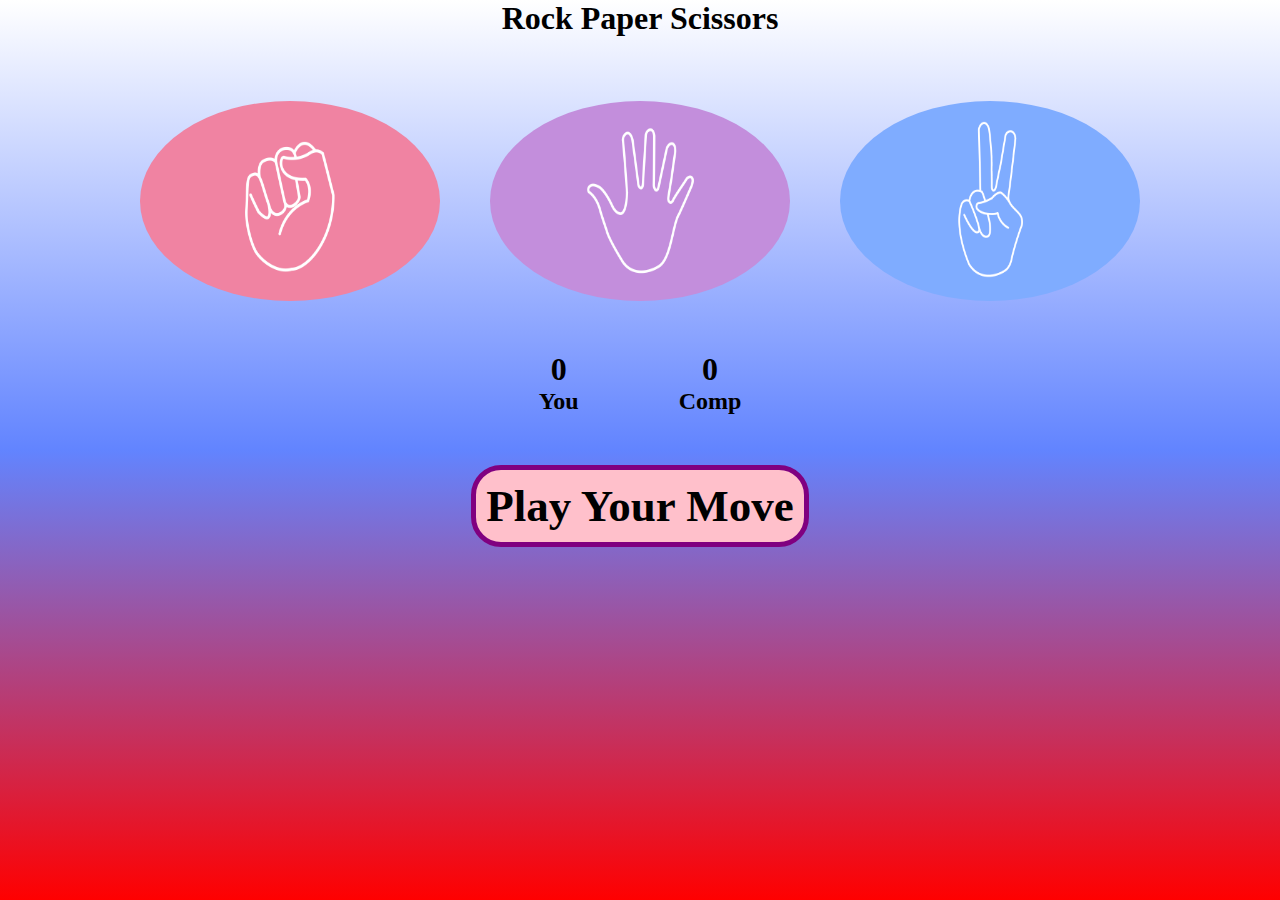
<file: RockPaperScissor/index.html>
<!DOCTYPE html>
<html lang="en">

<head>
    <meta charset="UTF-8">
    <meta name="viewport" content="width=device-width, initial-scale=1.0">
    <title>RockPaperScissor</title>
    <link rel="stylesheet" href="style.css">
</head>

<body>

    <div class="nav">
        <h1>Rock Paper Scissors</h1>
    </div>

    <div class="img-container">
        <img id="rock" src="rock.png" alt="">
        <img id="paper" src="paper.png" alt="">
        <img id="scissor" src="scissors.png" alt="">
    </div>

    <div class="info">

        <div class="score">

            <div class="user">
                <h1 id="userScore">0</h1>
                <h2>You</h2>
            </div>

            <div class="comp">
                <h1 id="compScore">0</h1>
                <h2>Comp</h2>
            </div>

        </div>

        <div class="move">
            <button id="pick">Play Your Move</button>
        </div>

    </div>

    <script src="script.js"></script>
</body>

</html>
</file>
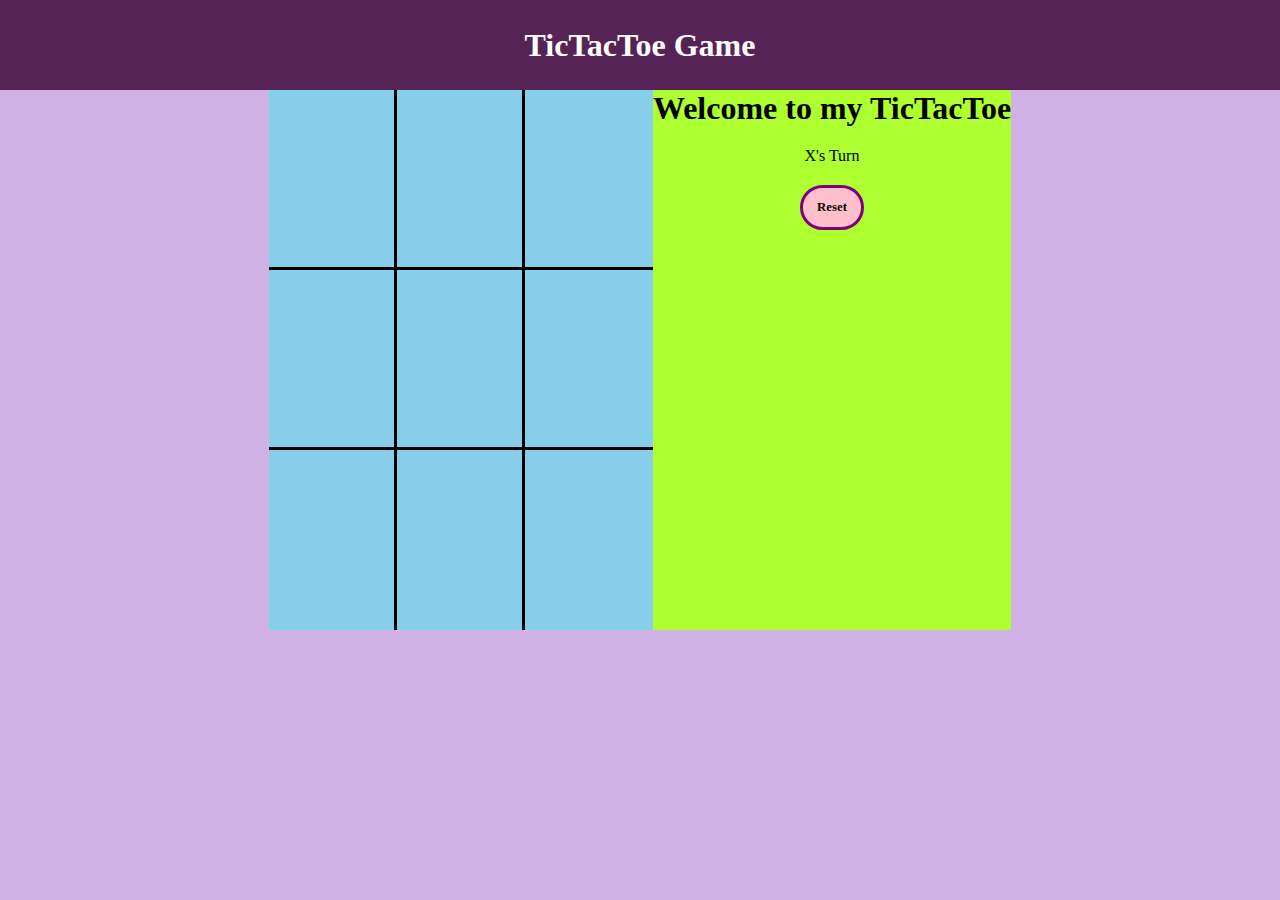
<file: TicTacToe/index.html>
<!DOCTYPE html>
<html lang="en">

<head>
    <meta charset="UTF-8">
    <meta name="viewport" content="width=device-width, initial-scale=1.0">
    <title>Document</title>
    <link rel="stylesheet" href="style.css">
</head>

<body>

    <div class="nav">
        <h1>TicTacToe Game</h1>
    </div>

    <div class="container">
        <div class="boxes">
            <div class="box bt-0 bl-0"></div>
            <div class="box bt-0 bl-0"></div>
            <div class="box bt-0 bl-0 br-0"></div>
            <div class="box bt-0 bl-0"></div>
            <div class="box bt-0 bl-0"></div>
            <div class="box bt-0 bl-0 br-0"></div>
            <div class="box bt-0 bl-0 bb-0"></div>
            <div class="box bt-0 bl-0 bb-0"></div>
            <div class="box bt-0 bl-0 bb-0 br-0"></div>
        </div>

        <div class="info">
            <h1>Welcome to my TicTacToe</h1>
            <div id="status">X's Turn</div>
            <img src="excited.gif" alt="" id="win-img" class="hide">
            <button id="resetBtn">Reset</button>
        </div>
    </div>

    <script src="script.js"></script>

</body>

</html>
</file>
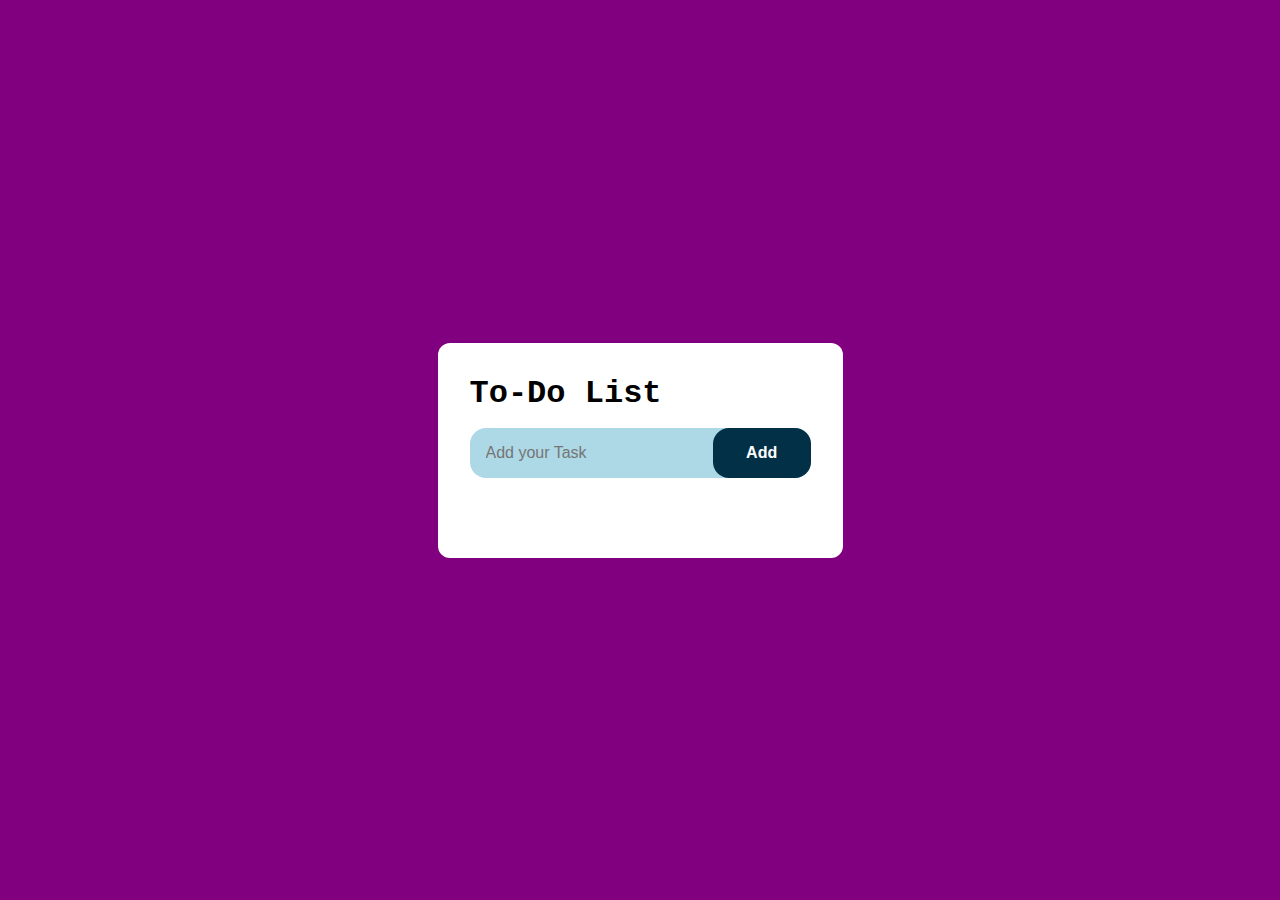
<file: To-Do-List/index.html>
<!DOCTYPE html>
<html lang="en">

<head>
    <meta charset="UTF-8">
    <meta name="viewport" content="width=device-width, initial-scale=1.0">
    <title>To-Do-List</title>
    <link rel="stylesheet" href="style.css">
    <link rel="stylesheet" href="https://cdnjs.cloudflare.com/ajax/libs/font-awesome/6.5.1/css/all.min.css"
        integrity="sha512-DTOQO9RWCH3ppGqcWaEA1BIZOC6xxalwEsw9c2QQeAIftl+Vegovlnee1c9QX4TctnWMn13TZye+giMm8e2LwA=="
        crossorigin="anonymous" referrerpolicy="no-referrer" />
</head>

<body>
    <div class="container">
        <div class="main">
            <h1>To-Do List</h1>
            <div class="inputText">
                <input type="text" placeholder="Add your Task">
                <button>Add</button>
            </div>
            <div class="tasks">
                <!-- <p><i class="fa-regular fa-circle"></i>Task 1<i class="fa-solid fa-xmark cross"></i></p> -->
            </div>
        </div>
    </div>

    <script src="script.js"></script>
</body>

</html>
</file>
<file: RockPaperScissor/style.css>
* {
    margin: 0;
    padding: 0;
    box-sizing: border-box;
}

html,
body {
    width: 100%;
    height: 100%;
    background-color: #FFFFFF;
    background-image: linear-gradient(180deg, #FFFFFF 0%, #6284FF 50%, #FF0000 100%);
        
}

.nav{
    display: flex;
    justify-content: center;
    align-items: center;
    font-family: cursive;
}

.img-container{
    margin-top: 5%;
    display: flex;
    justify-content: center;
    gap: 50px;
    flex-wrap: wrap;
    
}
img{
    width: 300px;
    height: 200px;
    border-radius: 50%;
}

.info{
    display: flex;
    flex-direction: column;
    align-items: center;
}
.score{
    font-family: cursive;
    display: flex;
    gap: 100px;
    margin: 50px;
}
.user{
    text-align: center;
}
.comp{
    text-align: center;
}

button{
    font-size: 5vh;
    border: 5px solid purple;
    border-radius: 30px;
    padding: 10px;
    background-color: pink;
    font-family: cursive;
    font-weight: bolder;
    transition: .5s;
}

button:hover{
    cursor: pointer;
    background-color: rgb(210, 20, 210);
}

img{
    transition: .3s ease-in-out;
}

img:hover{
    cursor: pointer;
    border: 5px solid purple;
    transform:skewX(3deg);

}
</file>
<file: TicTacToe/style.css>
* {
    margin: 0;
    padding: 0;
    box-sizing: border-box;
}

html,
body {
    width: 100%;
    height: 100%;
    background-color: rgb(209, 178, 231);
}

.nav {
    background-color: rgb(86, 35, 86);
    color: white;
    font-family: cursive;
    height: 10vh;
    display: flex;
    justify-content: center;
    align-items: center;
}

.container {
    display: flex;
    justify-content: center;
    width: 100%;
}

.info {
    background-color: greenyellow;
    display: flex;
    flex-direction: column;
    align-items: center;
    font-family: cursive;
    gap: 20px;
}

.boxes {
    background-color: yellow;
    width: 30%;
    display: flex;
    flex-wrap: wrap;
}

.box {
    display: flex;
    justify-content: center;
    align-items: center;
    height: 20vh;
    width: 10vw;
    font-family: cursive;
    font-weight: bolder;
    font-size: 7vw;
    border: solid 3px black;
    cursor: pointer;
    background-color: skyblue;
}


.box:hover {
    background-color: purple;
}

#resetBtn {
    background-color: pink;
    cursor: pointer;
    font-family: cursive;
    font-size: 1vw;
    border: 3px solid purple;
    width: 5vw;
    height: 5vh;
    font-weight: bold;
    border-radius: 40px;
}

#resetBtn:hover {
    background-color: red;
}

#win-img {
    width: 10vw;
    height: 15vh;
}

.hide {
    display: none;
}

.br-0 {
    border-right: 0;
}

.bl-0 {
    border-left: 0;
}

.bb-0 {
    border-bottom: 0;
}

.bt-0 {
    border-top: 0;
}
</file>
<file: To-Do-List/style.css>
*{
    margin : 0;
    padding : 0;
    box-sizing : border-box;
}

body,html{
    height: 100%;
    width: 100%;
}

.container{
    height: 100%;
    width: 100%;
    background-color: purple;
    display: flex;
    flex-direction: column;
    justify-content: center;
    align-items: center;
}

.main{
    width: 45vh;
    background-color: white;
    border-radius: .75rem;
    padding: 2rem;
    display: flex;
    flex-direction: column;
    gap: 1rem;
}
.main h1{
    font-family: 'Courier New', Courier, monospace;
    font-weight: bolder;
}

.inputText{
    display: flex;
    justify-content: space-between;
    background: lightblue;
    border-radius: 1rem;
}
.inputText input{
    width: 100%;
    font-size: 1rem;
    padding: 1rem;
    border: none;
    outline: none;
    background: transparent;
}

.inputText button{
    padding: 1rem;
    border-radius: 1rem;
    font-size: 1rem;
    background-color: #023047;
    border: none;
    width: 8rem;
    cursor: pointer;
    color: white;
    font-weight: bolder;
    transition: .5s;
}

.tasks{
    position: relative;
    width: 100%;
    padding: 1rem;
    display: flex;
    flex-direction: column;
    gap: 1rem;
}
.tasks p{
    font-size: 1.2rem;
}
.tasks p i{
    font-size: 1rem;
    margin-right: .5rem;
    cursor: pointer;
    
}
.cross{
    position: absolute;
    right: 0;
    border-radius: 50%;
    padding: .2rem;
    transition: .3s;
}
.cross:hover{
    background-color: gray;
}
.hidden{
    display: none;
}

button:hover{
    background-color: skyblue;
    color: black;
}
</file>
